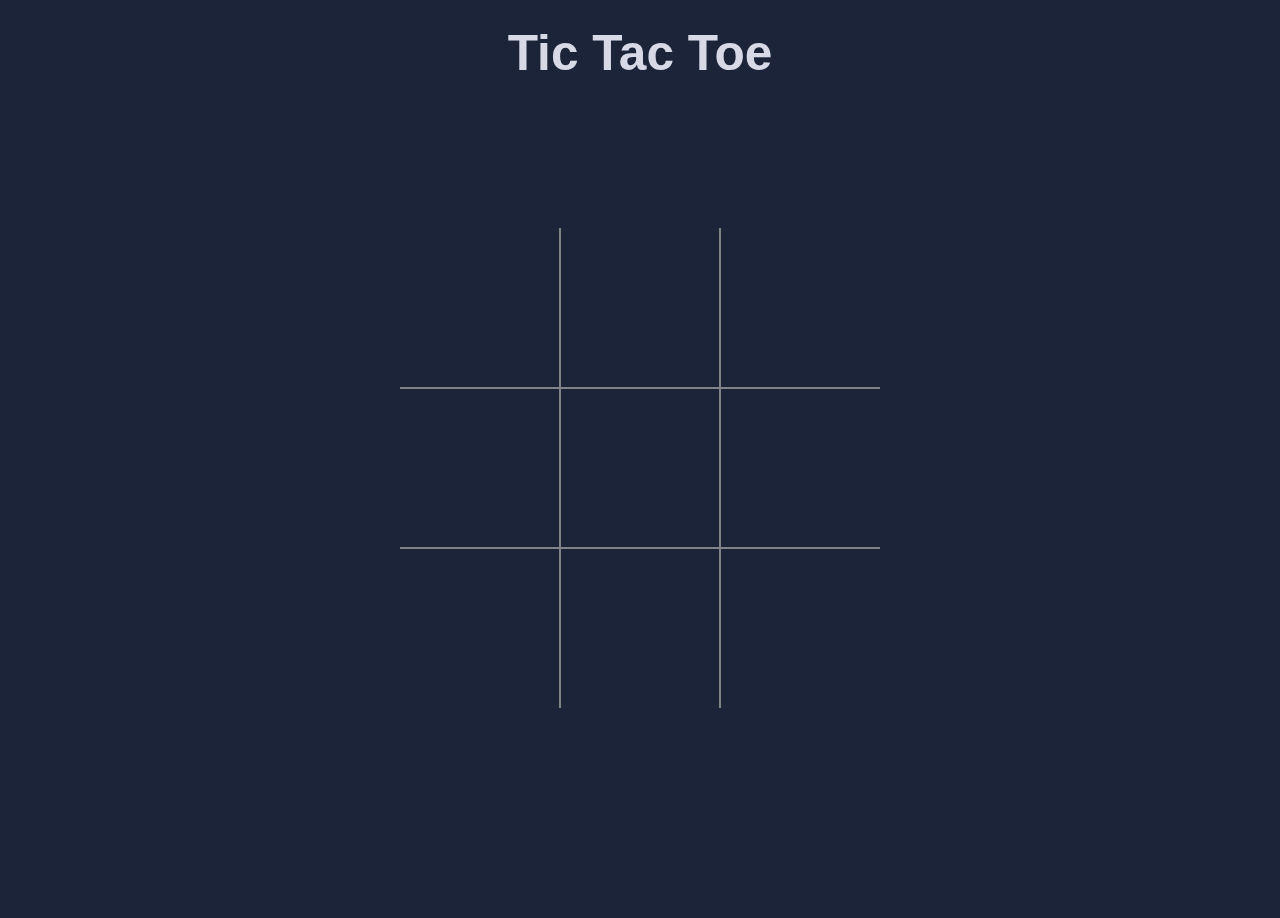
<file: index.html>
<!DOCTYPE html>
<html lang="en">


<head>
    <meta charset="UTF-8">
    <meta http-equiv="X-UA-Compatible" content="IE=edge">
    <meta name="viewport" content="width=device-width, initial-scale=1.0">
    <!-- link style sheet -->
    <link rel="stylesheet" href="./style.css">
    <title>Tic Tac Toe Game - deftPeg</title>
</head>


  <body>
    <section>
      <!-- Title and turn status section -->
        <h1 class="gameTitle">Tic Tac Toe</h1>


    <!--TIC TAC TOE Grid section -->
    <div class="board" id="board">
       <div class="cell" data-cell></div>
        <div class="cell" data-cell></div>
       <div class="cell" data-cell></div>
        <div class="cell" data-cell></div>
        <div class="cell" data-cell></div>
        <div class="cell" data-cell></div>
        <div class="cell" data-cell></div>
        <div class="cell" data-cell></div>
        <div class="cell" data-cell></div>
    </div>
    

    <!-- Winning message and restart section -->
    <div class="winning-message" id="winningMessage">

      <!-- winning message gif image section -->
      <div class="imgbox" id="winImage">
        <img src="./assets/excited.gif" alt="excited image gif" />
      </div>

      <div>
        <!-- winning message text section -->
        <div data-winning-message-text></div>

        <!-- winning message restart button -->
        <button id="restart">Restart</button>
      </div>

    </div>

    </section>

    <!-- link JavaScript file -->
    <script src="./main.js"></script>
  </body>
</html>
</file>
<file: style.css>
/* Variables */
:root {
  --cell-size: 10rem;
  --mark-size: calc(var(--cell-size) * 0.8);

  --cell-size-mobile: 6rem;
  --mark-size-mobile: calc(var(--cell-size) * 0.5);

  --backBoard: #1b2438;

  --hover: linear-gradient(#6a85b6, #bac8e0);
  --restart: linear-gradient(#4d878d, #455a64);

  --xMark: linear-gradient(#ff8008, #ffc837);
	--oMark: linear-gradient(#4776e6, #8e54e9);

  --light:#d7d9e7;
	--grey: #7f8287;
	--dark: #5b758e;
}
/* End of Variables */

/* Resets */
*,
*::after,
*::before {
  margin: 0;
  padding: 0;
  box-sizing: border-box;
}

/* Import font */
@import url('https://fonts.googleapis.com/css2?family=Poppins:wght@400;500;600;700&display=swap');


body {
  margin: 0;
  font-family: "Poppins", sans-serif;
  background-color: var(--backBoard);
  
}

h1 {
  font-size: 3.1rem;
  font-weight: 600;
  color: var(--light);
  margin: 0;
  padding-top: 1.5rem;
}

section {
  text-align: center;
}

/* .gameStatus{
  font-weight: 400;
  color:rgb(209, 132, 247);
  margin-bottom: 1.8rem;
  font-size: 2rem;
} */

/* create grid for board */
.board {
  margin-top: -4rem;
  width: 100vw;
  height: 100vh;
  display: grid;
  justify-content: center;
  align-content: center;
  justify-items: center;
  align-items: center;
  grid-template-columns: repeat(3, auto);
}

/* create each cell in the grid */
.cell {
  width: var(--cell-size);
  height: var(--cell-size);
  border: 1px solid var(--grey);
  display: flex;
  justify-content: center;
  align-items: center;
  position: relative;
  cursor: pointer;
}

/* remove top border of the 3 top cells */
.cell:first-child,
.cell:nth-child(2),
.cell:nth-child(3) {
  border-top: none;
}

/* remove left border of the 3 left cells */
.cell:nth-child(3n + 1) {
  border-left: none;
}

/* remove right border of the 3 right cells */
.cell:nth-child(3n + 3) {
  border-right: none;
}

/* remove bottom border of the 3 bottom cells */
.cell:last-child,
.cell:nth-child(8),
.cell:nth-child(7) {
  border-bottom: none;
}

/* de-activate cell that has been played */
.cell.x,
.cell.circle {
  cursor: not-allowed;
}

/* mark cell with X */
.cell.x::before,
.cell.x::after,
.cell.circle::before {
  background: var(--xMark);
}

/* mark cell with O */
.cell.circle::before {
  background: var(--oMark);
}

/* create hover effect for both x and o */
.board.x .cell:not(.x):not(.circle):hover::before,
.board.x .cell:not(.x):not(.circle):hover::after,
.board.circle .cell:not(.x):not(.circle):hover::before {
  background: var(--hover);
  opacity: 0.7;
}

/* create size of X or O at hover */
.cell.x::before,
.cell.x::after,
.board.x .cell:not(.x):not(.circle):hover::before,
.board.x .cell:not(.x):not(.circle):hover::after {
  content: "";
  position: absolute;
  width: calc(var(--mark-size) * 0.15);
  height: var(--mark-size);
}

/* create X mark */
.cell.x::before,
.board.x .cell:not(.x):not(.circle):hover::before {
  transform: rotate(45deg);
}

.cell.x::after,
.board.x .cell:not(.x):not(.circle):hover::after {
  transform: rotate(-45deg);
}

/* create O mark */
.cell.circle::before,
.cell.circle::after,
.board.circle .cell:not(.x):not(.circle):hover::before,
.board.circle .cell:not(.x):not(.circle):hover::after {
  content: "";
  position: absolute;
  border-radius: 50%;
}

/* hover effect before cell is marked */
.cell.circle::before,
.board.circle .cell:not(.x):not(.circle):hover::before {
  width: var(--mark-size);
  height: var(--mark-size);
}

/* hover effect after cell is marked */
.cell.circle::after,
.board.circle .cell:not(.x):not(.circle):hover::after {
  width: calc(var(--mark-size) * 0.7);
  height: calc(var(--mark-size) * 0.7);
  background-color:var(--backBoard);
}

/* create winning message screen */
.winning-message {
  display: none;
  position: fixed;
  top: 0;
  left: 0;
  right: 0;
  bottom: 0;
  background-color: rgba(0, 0, 0, 0.85);
  justify-content: center;
  align-items: center;
  color: var(--light);
  font-size: 4rem;
  flex-direction: column;
}

/* hide winning message gif icon */
.imgbox{
  display: none;
}

/* style winning message gif icon */
.imgbox img{
  width: 0;
  transition: width 1s ease-in-out;
  margin-left: -2rem;
}


/* style restart button */
.winning-message button {
  font-size: 1.5rem;
  background: #4c988d;
  border: 1px solid #263238;
  color: #1b2429;
  border-radius: 0.8rem;
  padding: 0.5rem 1rem;
  margin-top: 1rem;
  cursor: pointer;
  transition: 0.3s;
}

/* hover effect for restart button */
.winning-message button:hover {
  color: white;
  border-color: white;
  transform: scale(1.1);
}

/* show the winning message */
.winning-message.show {
  display: flex;
}

[data-winning-message-text] {
  display: flex;
  justify-content: space-evenly;
  flex-direction: column;
}

/* hide winning message gif icon */
.imgbox.show{
  display: flex;
}



/* STYLING FOR MOBILE DEVICES */
@media screen and (max-width: 950px){
  h1{
    font-size: 2rem;
  }

  .board{
    margin-top: -8rem;
  }

  .cell{
    width: var(--cell-size-mobile);
    height: var(--cell-size-mobile);
  }

/* hover effect before cell is marked */
.cell.circle::before,
.board.circle .cell:not(.x):not(.circle):hover::before {
  width: var(--mark-size-mobile);
  height: var(--mark-size-mobile);
}

.cell.x::before,
.cell.x::after,
.board.x .cell:not(.x):not(.circle):hover::before,
.board.x .cell:not(.x):not(.circle):hover::after {
  content: "";
  position: absolute;
  width: calc(var(--mark-size-mobile) * 0.15);
  height: var(--mark-size-mobile);
}

.cell.circle::before,
.board.circle .cell:not(.x):not(.circle):hover::before {
  width: var(--mark-size-mobile);
  height: var(--mark-size-mobile);
}

.cell.circle::after,
.board.circle .cell:not(.x):not(.circle):hover::after {
  width: calc(var(--mark-size-mobile) * 0.7);
  height: calc(var(--mark-size-mobile) * 0.7);
  background-color:var(--backBoard);
}

.winning-message{
  font-size: 2.5rem;
}


}
</file>
